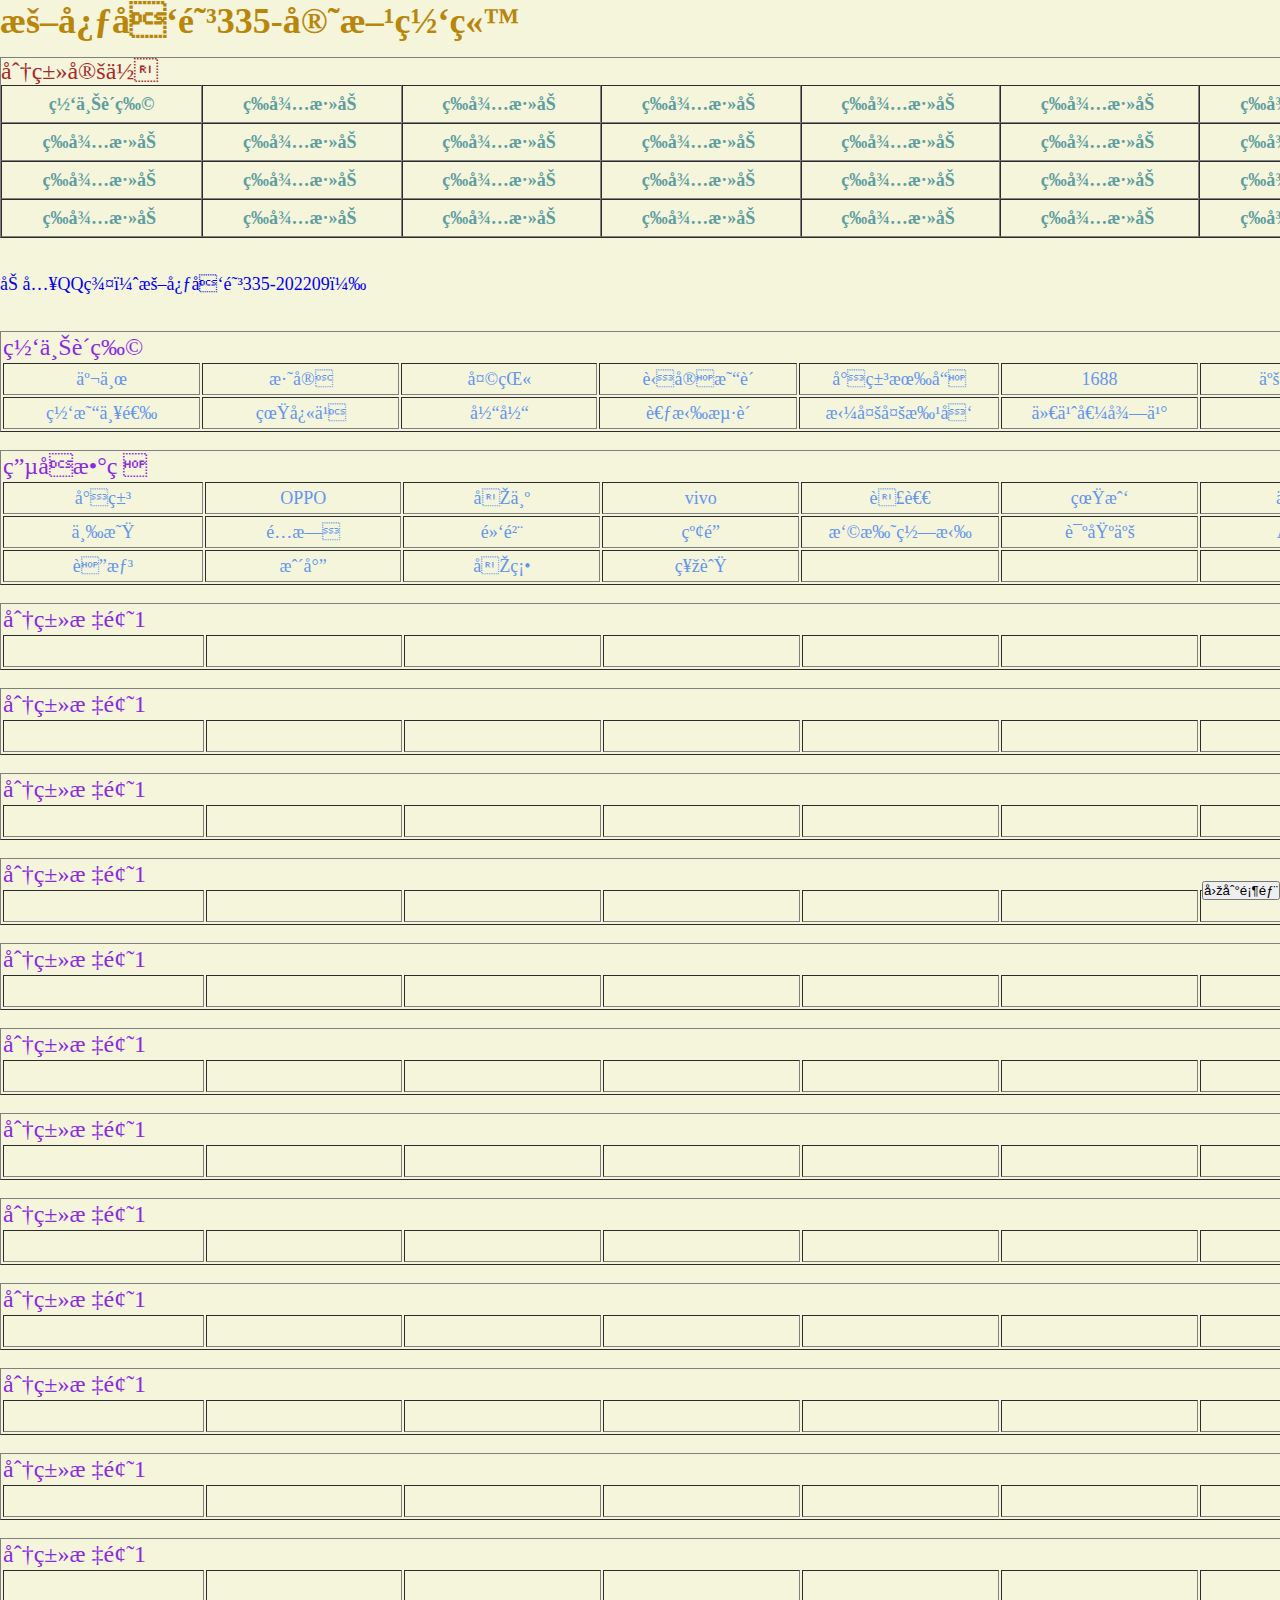
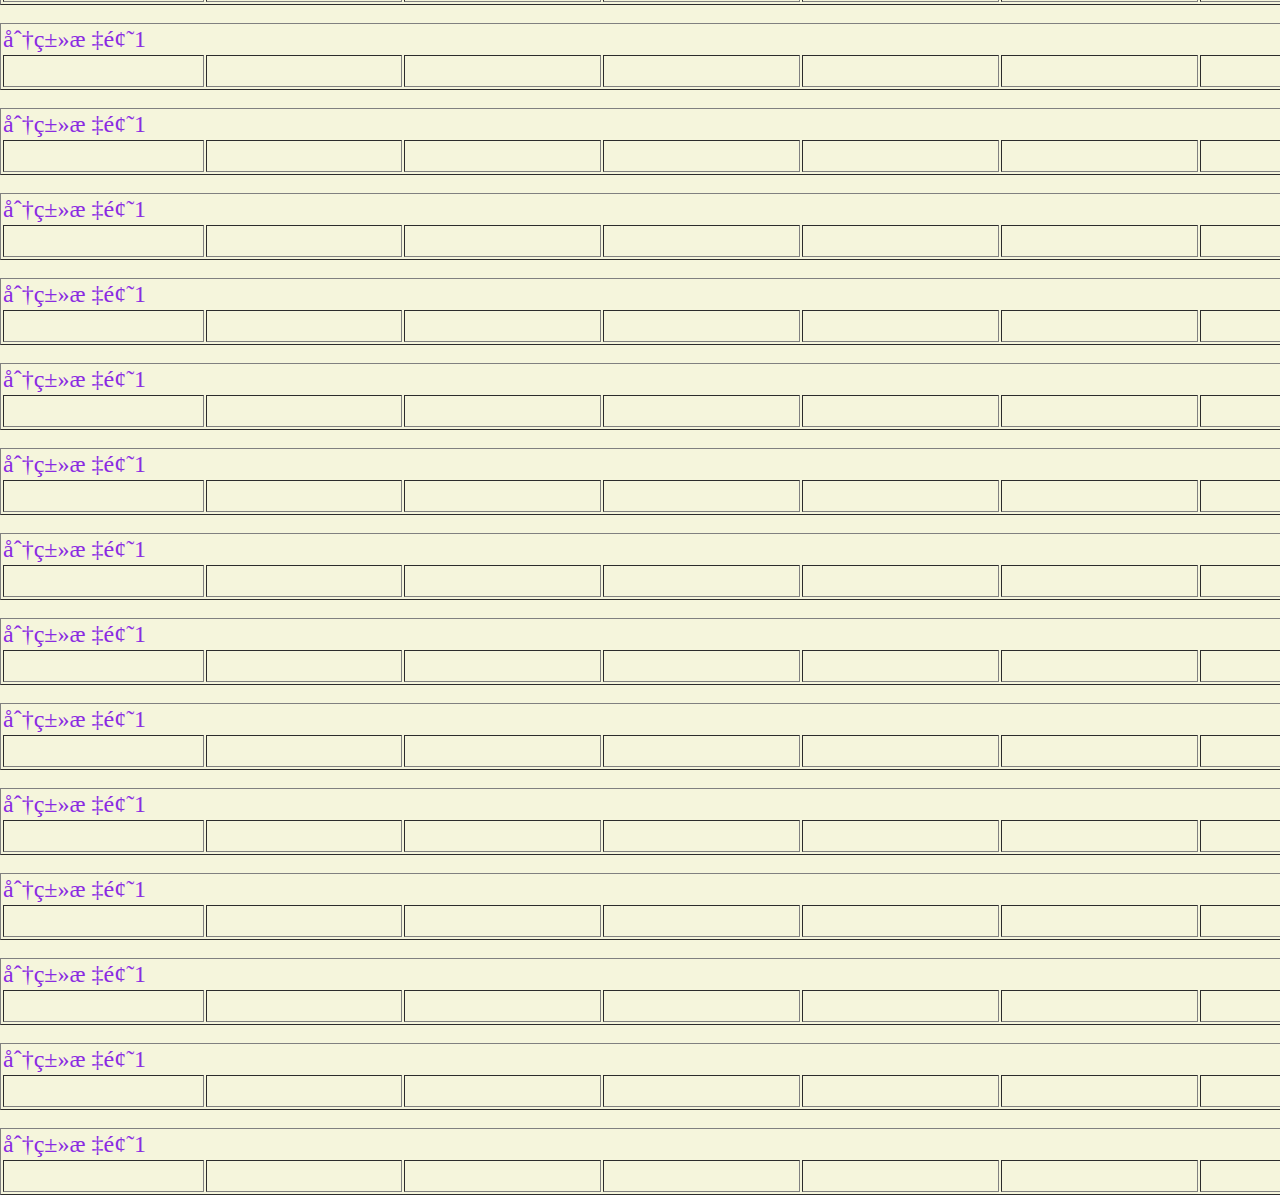
<file: official_website.html>
<!DOCTYPE html>
<html lang="zh>
	<head>
		<meta charset="utf-8" />
		<title>暖心向阳335-官网</title>
		<link rel="stylesheet" href="./css/all.css">
		<link rel="shortcut icon" href="./img/favicon.ico">
	</head>
	<body "return false;" onselectstart="return false">
		<div>
			<a href="home.html"><h1 style="float: left;color: darkgoldenrod">暖心向阳335-官方网站</h1></a>
			<br><br><br>
		</div>
		<div id="navigation">
			<table border="1" cellpadding="0" cellspacing="0">
				<caption id="positioning">分类定位</caption>
				<tr>
					<th><a href="#Shop_online">网上购物</a></th>
					<th><a href="">等待添加</a></th>
					<th><a href="">等待添加</a></th>
					<th><a href="">等待添加</a></th>
					<th><a href="">等待添加</a></th>
					<th><a href="">等待添加</a></th>
					<th><a href="">等待添加</a></th>
				</tr>
				<!--g_one-->
				<tr>
					<th><a href="">等待添加</a></th>
					<th><a href="">等待添加</a></th>
					<th><a href="">等待添加</a></th>
					<th><a href="">等待添加</a></th>
					<th><a href="">等待添加</a></th>
					<th><a href="">等待添加</a></th>
					<th><a href="">等待添加</a></th>
				</tr>
				<!--g_two-->
				<tr>
					<th><a href="">等待添加</a></th>
					<th><a href="">等待添加</a></th>
					<th><a href="">等待添加</a></th>
					<th><a href="">等待添加</a></th>
					<th><a href="">等待添加</a></th>
					<th><a href="">等待添加</a></th>
					<th><a href="">等待添加</a></th>
				</tr>
				<!--g_three-->
				<tr>
					<th><a href="">等待添加</a></th>
					<th><a href="">等待添加</a></th>
					<th><a href="">等待添加</a></th>
					<th><a href="">等待添加</a></th>
					<th><a href="">等待添加</a></th>
					<th><a href="">等待添加</a></th>
					<th><a href="">等待添加</a></th>
				</tr>
				<!--g_four-->
			</table>
		</div>
		<div id="Information">
			<br><br>
			<a target="_blank" href="https://qm.qq.com/cgi-bin/qm/qr?k=Ejp8zn5P-Dmb-YWEwT-4PyXC1ASPKlaC&jump_from=webapi">加入QQ群（暖心向阳335-202209）</a>
			<br><br><br>
		</div>
		<div id="content">
			<div id="g_one">
				<div id="Shop_online">
					<table border="1">
						<caption>网上购物</caption>
						<tr>
							<td><a href="https://www.jd.com/" target="_blank">京东</a></td>
							<td><a href="https://www.taobao.com/" target="_blank">淘宝</a></td>
							<td><a href="https://www.tmall.com/" target="_blank">天猫</a></td>
							<td><a href="https://www.suning.com/" target="_blank">苏宁易购</a></td>
							<td><a href="https://www.xiaomiyoupin.com/" target="_blank">小米有品</a></td>
							<td><a href="https://www.1688.com/?spm=a312h.2018_new_sem.dh_004.1.7df675b8h46qbz" target="_blank">1688</a></td>
							<td><a href="https://www.amazon.cn/" target="_blank">亚马逊</a></td>
						</tr>
						<tr>
							<td><a href="https://you.163.com/" target="_blank">网易严选</a></td>
							<td><a href="https://www.gome.com.cn/" target="_blank">真快乐</a></td>
							<td><a href="http://www.dangdang.com/" target="_blank">当当</a></td>
							<td><a href="https://www.kaola.com/" target="_blank">考拉海购</a></td>
							<td><a href="https://pifa.pinduoduo.com/" target="_blank">拼多多批发</a></td>
							<td><a href="https://www.smzdm.com/" target="_blank">什么值得买</a></td>
							<td><a href="" target="_blank"></a></td>
						</tr>
					</table>
				</div>
				<br>
				<div id="">
					<table border="1">
						<caption>电子数码</caption>
						<tr>
							<td><a href="https://www.mi.com/index.html" target="_blank">小米</a></td>
							<td><a href="https://www.oppo.com/cn/" target="_blank">OPPO</a></td>
							<td><a href="https://www.huawei.com/cn/" target="_blank">华为</a></td>
							<td><a href="https://www.vivo.com/" target="_blank">vivo</a></td>
							<td><a href="https://www.hihonor.com/cn/" target="_blank">荣耀</a></td>
							<td><a href="https://www.realme.com/cn/" target="_blank">真我</a></td>
							<td><a href="https://www.oneplus.com/cn" target="_blank">一加</a></td>
						</tr>
						<tr>
							<td><a href="https://www.samsung.com/cn/smartphones/galaxy-z-flip4/?page=home" target="_blank">三星</a></td>
							<td><a href="https://www.meizu.com/" target="_blank">魅族</a></td>
							<td><a href="http://www.blackshark.com/cn/" target="_blank">黑鲨</a></td>
							<td><a href="https://www.nubia.com/index" target="_blank">红魔</a></td>
							<td><a href="https://shop.lenovo.com.cn/mobile/motorola.html" target="_blank">摩托罗拉</a></td>
							<td><a href="https://www.nokia.com/phones/zh_int" target="_blank">诺基亚</a></td>
							<td><a href="https://www.apple.com.cn/" target="_blank">Apple</a></td>
						</tr>
						<tr>
							<td><a href="https://www.lenovo.com.cn/" target="_blank">联想</a></td>
							<td><a href="https://www.dell.com/zh-cn" target="_blank">戴尔</a></td>
							<td><a href="https://www.asus.com.cn/" target="_blank">华硕</a></td>
							<td><a href="http://www.hasee.com/" target="_blank">神舟</a></td>
							<td><a href="" target="_blank"></a></td>
							<td><a href="" target="_blank"></a></td>
							<td><a href="" target="_blank"></a></td>
						</tr>
					</table>
				</div>
				<br>
				<div id="">
					<table border="1">
						<caption>分类标题1</caption>
						<tr>
							<td><a href="" target="_blank"></a></td>
							<td><a href="" target="_blank"></a></td>
							<td><a href="" target="_blank"></a></td>
							<td><a href="" target="_blank"></a></td>
							<td><a href="" target="_blank"></a></td>
							<td><a href="" target="_blank"></a></td>
							<td><a href="" target="_blank"></a></td>
						</tr>
					</table>
				</div>
				<br>
				<div id="">
					<table border="1">
						<caption>分类标题1</caption>
						<tr>
							<td><a href="" target="_blank"></a></td>
							<td><a href="" target="_blank"></a></td>
							<td><a href="" target="_blank"></a></td>
							<td><a href="" target="_blank"></a></td>
							<td><a href="" target="_blank"></a></td>
							<td><a href="" target="_blank"></a></td>
							<td><a href="" target="_blank"></a></td>
						</tr>
					</table>
				</div>
				<br>
				<div id="">
					<table border="1">
						<caption>分类标题1</caption>
						<tr>
							<td><a href="" target="_blank"></a></td>
							<td><a href="" target="_blank"></a></td>
							<td><a href="" target="_blank"></a></td>
							<td><a href="" target="_blank"></a></td>
							<td><a href="" target="_blank"></a></td>
							<td><a href="" target="_blank"></a></td>
							<td><a href="" target="_blank"></a></td>
						</tr>
					</table>
				</div>
				<br>
				<div id="">
					<table border="1">
						<caption>分类标题1</caption>
						<tr>
							<td><a href="" target="_blank"></a></td>
							<td><a href="" target="_blank"></a></td>
							<td><a href="" target="_blank"></a></td>
							<td><a href="" target="_blank"></a></td>
							<td><a href="" target="_blank"></a></td>
							<td><a href="" target="_blank"></a></td>
							<td><a href="" target="_blank"></a></td>
						</tr>
					</table>
				</div>
				<br>
				<div id="">
					<table border="1">
						<caption>分类标题1</caption>
						<tr>
							<td><a href="" target="_blank"></a></td>
							<td><a href="" target="_blank"></a></td>
							<td><a href="" target="_blank"></a></td>
							<td><a href="" target="_blank"></a></td>
							<td><a href="" target="_blank"></a></td>
							<td><a href="" target="_blank"></a></td>
							<td><a href="" target="_blank"></a></td>
						</tr>
					</table>
				</div>
				<br>
			</div>
			<div id="g_two">
				<div id="">
					<table border="1">
						<caption>分类标题1</caption>
						<tr>
							<td><a href="" target="_blank"></a></td>
							<td><a href="" target="_blank"></a></td>
							<td><a href="" target="_blank"></a></td>
							<td><a href="" target="_blank"></a></td>
							<td><a href="" target="_blank"></a></td>
							<td><a href="" target="_blank"></a></td>
							<td><a href="" target="_blank"></a></td>
						</tr>
					</table>
				</div>
				<br>
				<div id="">
					<table border="1">
						<caption>分类标题1</caption>
						<tr>
							<td><a href="" target="_blank"></a></td>
							<td><a href="" target="_blank"></a></td>
							<td><a href="" target="_blank"></a></td>
							<td><a href="" target="_blank"></a></td>
							<td><a href="" target="_blank"></a></td>
							<td><a href="" target="_blank"></a></td>
							<td><a href="" target="_blank"></a></td>
						</tr>
					</table>
				</div>
				<br>
				<div id="">
					<table border="1">
						<caption>分类标题1</caption>
						<tr>
							<td><a href="" target="_blank"></a></td>
							<td><a href="" target="_blank"></a></td>
							<td><a href="" target="_blank"></a></td>
							<td><a href="" target="_blank"></a></td>
							<td><a href="" target="_blank"></a></td>
							<td><a href="" target="_blank"></a></td>
							<td><a href="" target="_blank"></a></td>
						</tr>
					</table>
				</div>
				<br>
				<div id="">
					<table border="1">
						<caption>分类标题1</caption>
						<tr>
							<td><a href="" target="_blank"></a></td>
							<td><a href="" target="_blank"></a></td>
							<td><a href="" target="_blank"></a></td>
							<td><a href="" target="_blank"></a></td>
							<td><a href="" target="_blank"></a></td>
							<td><a href="" target="_blank"></a></td>
							<td><a href="" target="_blank"></a></td>
						</tr>
					</table>
				</div>
				<br>
				<div id="">
					<table border="1">
						<caption>分类标题1</caption>
						<tr>
							<td><a href="" target="_blank"></a></td>
							<td><a href="" target="_blank"></a></td>
							<td><a href="" target="_blank"></a></td>
							<td><a href="" target="_blank"></a></td>
							<td><a href="" target="_blank"></a></td>
							<td><a href="" target="_blank"></a></td>
							<td><a href="" target="_blank"></a></td>
						</tr>
					</table>
				</div>
				<br>
				<div id="">
					<table border="1">
						<caption>分类标题1</caption>
						<tr>
							<td><a href="" target="_blank"></a></td>
							<td><a href="" target="_blank"></a></td>
							<td><a href="" target="_blank"></a></td>
							<td><a href="" target="_blank"></a></td>
							<td><a href="" target="_blank"></a></td>
							<td><a href="" target="_blank"></a></td>
							<td><a href="" target="_blank"></a></td>
						</tr>
					</table>
				</div>
				<br>
				<div id="">
					<table border="1">
						<caption>分类标题1</caption>
						<tr>
							<td><a href="" target="_blank"></a></td>
							<td><a href="" target="_blank"></a></td>
							<td><a href="" target="_blank"></a></td>
							<td><a href="" target="_blank"></a></td>
							<td><a href="" target="_blank"></a></td>
							<td><a href="" target="_blank"></a></td>
							<td><a href="" target="_blank"></a></td>
						</tr>
					</table>
				</div>
				<br>
			</div>
			<div id="g_three">
				<div id="">
					<table border="1">
						<caption>分类标题1</caption>
						<tr>
							<td><a href="" target="_blank"></a></td>
							<td><a href="" target="_blank"></a></td>
							<td><a href="" target="_blank"></a></td>
							<td><a href="" target="_blank"></a></td>
							<td><a href="" target="_blank"></a></td>
							<td><a href="" target="_blank"></a></td>
							<td><a href="" target="_blank"></a></td>
						</tr>
					</table>
				</div>
				<br>
				<div id="">
					<table border="1">
						<caption>分类标题1</caption>
						<tr>
							<td><a href="" target="_blank"></a></td>
							<td><a href="" target="_blank"></a></td>
							<td><a href="" target="_blank"></a></td>
							<td><a href="" target="_blank"></a></td>
							<td><a href="" target="_blank"></a></td>
							<td><a href="" target="_blank"></a></td>
							<td><a href="" target="_blank"></a></td>
						</tr>
					</table>
				</div>
				<br>
				<div id="">
					<table border="1">
						<caption>分类标题1</caption>
						<tr>
							<td><a href="" target="_blank"></a></td>
							<td><a href="" target="_blank"></a></td>
							<td><a href="" target="_blank"></a></td>
							<td><a href="" target="_blank"></a></td>
							<td><a href="" target="_blank"></a></td>
							<td><a href="" target="_blank"></a></td>
							<td><a href="" target="_blank"></a></td>
						</tr>
					</table>
				</div>
				<br>
				<div id="">
					<table border="1">
						<caption>分类标题1</caption>
						<tr>
							<td><a href="" target="_blank"></a></td>
							<td><a href="" target="_blank"></a></td>
							<td><a href="" target="_blank"></a></td>
							<td><a href="" target="_blank"></a></td>
							<td><a href="" target="_blank"></a></td>
							<td><a href="" target="_blank"></a></td>
							<td><a href="" target="_blank"></a></td>
						</tr>
					</table>
				</div>
				<br>
				<div id="">
					<table border="1">
						<caption>分类标题1</caption>
						<tr>
							<td><a href="" target="_blank"></a></td>
							<td><a href="" target="_blank"></a></td>
							<td><a href="" target="_blank"></a></td>
							<td><a href="" target="_blank"></a></td>
							<td><a href="" target="_blank"></a></td>
							<td><a href="" target="_blank"></a></td>
							<td><a href="" target="_blank"></a></td>
						</tr>
					</table>
				</div>
				<br>
				<div id="">
					<table border="1">
						<caption>分类标题1</caption>
						<tr>
							<td><a href="" target="_blank"></a></td>
							<td><a href="" target="_blank"></a></td>
							<td><a href="" target="_blank"></a></td>
							<td><a href="" target="_blank"></a></td>
							<td><a href="" target="_blank"></a></td>
							<td><a href="" target="_blank"></a></td>
							<td><a href="" target="_blank"></a></td>
						</tr>
					</table>
				</div>
				<br>
				<div id="">
					<table border="1">
						<caption>分类标题1</caption>
						<tr>
							<td><a href="" target="_blank"></a></td>
							<td><a href="" target="_blank"></a></td>
							<td><a href="" target="_blank"></a></td>
							<td><a href="" target="_blank"></a></td>
							<td><a href="" target="_blank"></a></td>
							<td><a href="" target="_blank"></a></td>
							<td><a href="" target="_blank"></a></td>
						</tr>
					</table>
				</div>
				<br>
			</div>
			<div id="g_four">
				<div id="">
					<table border="1">
						<caption>分类标题1</caption>
						<tr>
							<td><a href="" target="_blank"></a></td>
							<td><a href="" target="_blank"></a></td>
							<td><a href="" target="_blank"></a></td>
							<td><a href="" target="_blank"></a></td>
							<td><a href="" target="_blank"></a></td>
							<td><a href="" target="_blank"></a></td>
							<td><a href="" target="_blank"></a></td>
						</tr>
					</table>
				</div>
				<br>
				<div id="">
					<table border="1">
						<caption>分类标题1</caption>
						<tr>
							<td><a href="" target="_blank"></a></td>
							<td><a href="" target="_blank"></a></td>
							<td><a href="" target="_blank"></a></td>
							<td><a href="" target="_blank"></a></td>
							<td><a href="" target="_blank"></a></td>
							<td><a href="" target="_blank"></a></td>
							<td><a href="" target="_blank"></a></td>
						</tr>
					</table>
				</div>
				<br>
				<div id="">
					<table border="1">
						<caption>分类标题1</caption>
						<tr>
							<td><a href="" target="_blank"></a></td>
							<td><a href="" target="_blank"></a></td>
							<td><a href="" target="_blank"></a></td>
							<td><a href="" target="_blank"></a></td>
							<td><a href="" target="_blank"></a></td>
							<td><a href="" target="_blank"></a></td>
							<td><a href="" target="_blank"></a></td>
						</tr>
					</table>
				</div>
				<br>
				<div id="">
					<table border="1">
						<caption>分类标题1</caption>
						<tr>
							<td><a href="" target="_blank"></a></td>
							<td><a href="" target="_blank"></a></td>
							<td><a href="" target="_blank"></a></td>
							<td><a href="" target="_blank"></a></td>
							<td><a href="" target="_blank"></a></td>
							<td><a href="" target="_blank"></a></td>
							<td><a href="" target="_blank"></a></td>
						</tr>
					</table>
				</div>
				<br>
				<div id="">
					<table border="1">
						<caption>分类标题1</caption>
						<tr>
							<td><a href="" target="_blank"></a></td>
							<td><a href="" target="_blank"></a></td>
							<td><a href="" target="_blank"></a></td>
							<td><a href="" target="_blank"></a></td>
							<td><a href="" target="_blank"></a></td>
							<td><a href="" target="_blank"></a></td>
							<td><a href="" target="_blank"></a></td>
						</tr>
					</table>
				</div>
				<br>
				<div id="">
					<table border="1">
						<caption>分类标题1</caption>
						<tr>
							<td><a href="" target="_blank"></a></td>
							<td><a href="" target="_blank"></a></td>
							<td><a href="" target="_blank"></a></td>
							<td><a href="" target="_blank"></a></td>
							<td><a href="" target="_blank"></a></td>
							<td><a href="" target="_blank"></a></td>
							<td><a href="" target="_blank"></a></td>
						</tr>
					</table>
				</div>
				<br>
				<div id="">
					<table border="1">
						<caption>分类标题1</caption>
						<tr>
							<td><a href="" target="_blank"></a></td>
							<td><a href="" target="_blank"></a></td>
							<td><a href="" target="_blank"></a></td>
							<td><a href="" target="_blank"></a></td>
							<td><a href="" target="_blank"></a></td>
							<td><a href="" target="_blank"></a></td>
							<td><a href="" target="_blank"></a></td>
						</tr>
					</table>
				</div>
			</div>
			<div id="Back_to_the_top">
				<button id="test" style="position:fixed;right:0;bottom:0">回到顶部</button>
				<script>
				test.onclick = function(){
				document.body.scrollTop = document.documentElement.scrollTop = 0;
				}
				</script>
			</div>
		</div>
	</body>
</html>
</file>
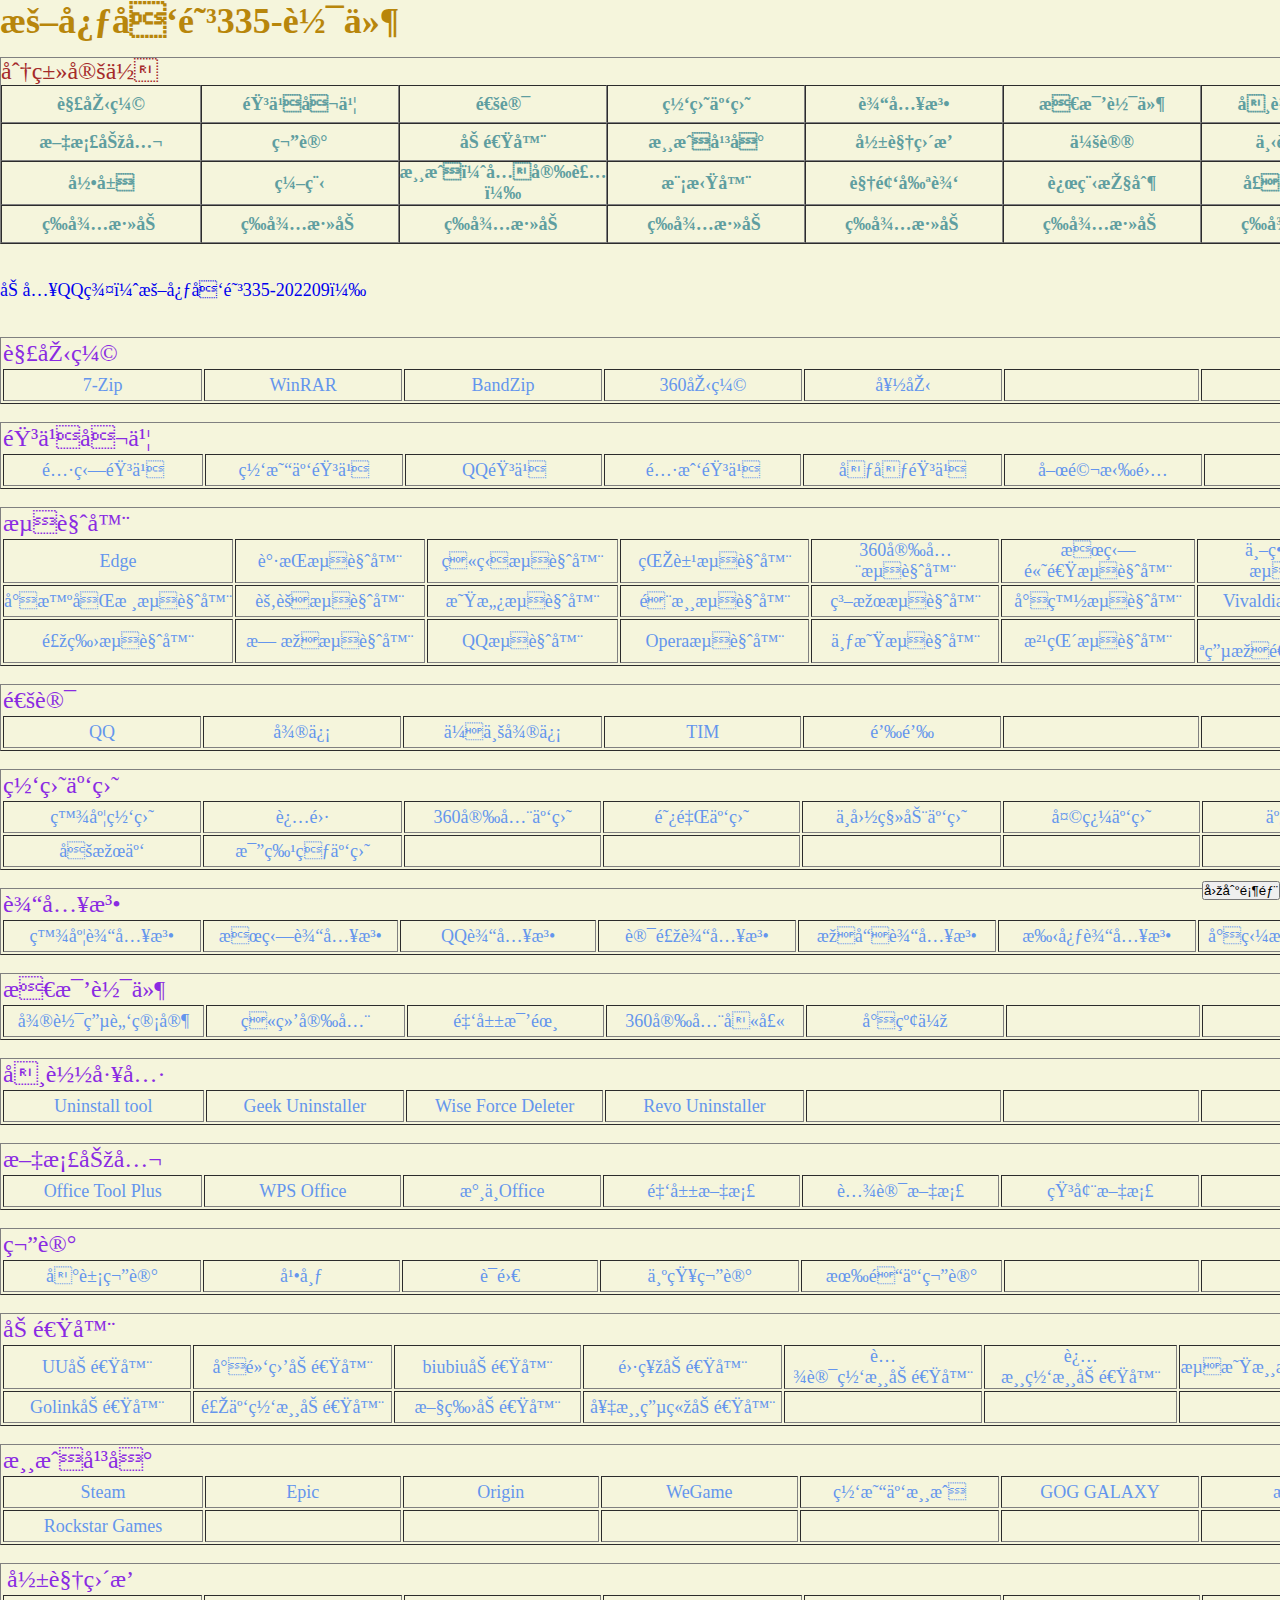
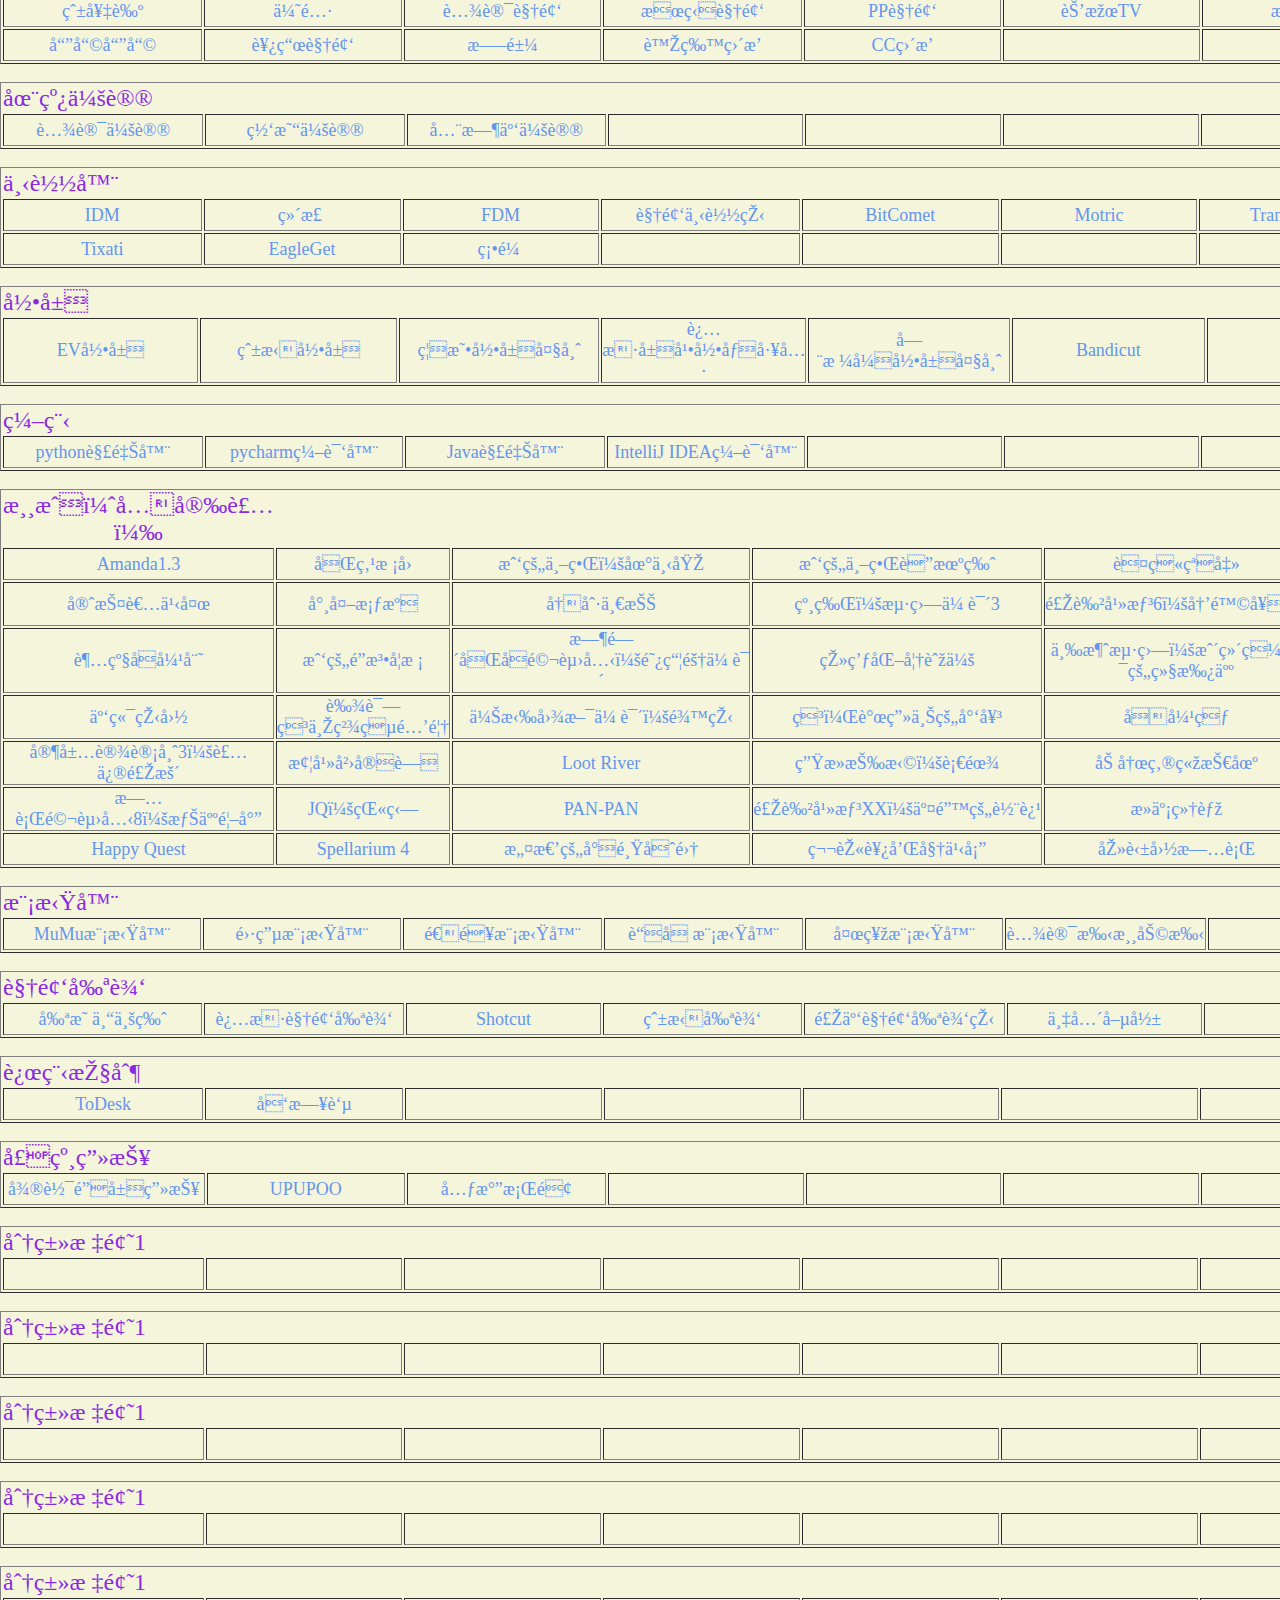
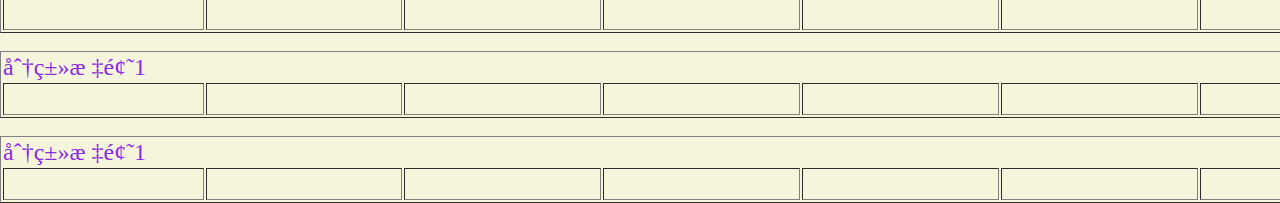
<file: software.html>
<!DOCTYPE html>
<html lang="zh>
	<head>
		<meta charset="utf-8" />
		<title>暖心向阳335-软件</title>
		<link rel="stylesheet" href="./css/all.css">
		<link rel="shortcut icon" href="./img/favicon.ico">
	</head>
	<body "return false;" onselectstart="return false">
		<div>
			<a href="index.html"><h1 style="float: left;color: darkgoldenrod">暖心向阳335-软件</h1></a>
			<br><br><br>
		</div>
		<div id="navigation">
			<table border="1" cellpadding="0" cellspacing="0">
				<caption id="positioning">分类定位</caption>
				<tr>
					<th><a href="#unpack">解压缩</a></th>
					<th><a href="#music">音乐听书</a></th>
					<th><a href="#communication">通讯</a></th>
					<th><a href="#Network_disk">网盘云盘</a></th>
					<th><a href="#Input">输入法</a></th>
					<th><a href="#Antivirus">杀毒软件</a></th>
					<th><a href="#uninstall">卸载工具</a></th>
				</tr>
				<!--d_one-->
				<tr>
					<th><a href="#documentation">文档办公</a></th>
					<th><a href="#note">笔记</a></th>
					<th><a href="#accelerator">加速器</a></th>
					<th><a href="#Gaming_platform">游戏平台</a></th>
					<th><a href="#television">影视直播</a></th>
					<th><a href="#meeting">会议</a></th>
					<th><a href="#Downloader">下载器</a></th>
				</tr>
				<!--d_two-->
				<tr>
					<th><a href="#Record_screens">录屏</a></th>
					<th><a href="#programming">编程</a></th>
					<th><a href="#games-f">游戏（免安装）</a></th>
					<th><a href="#simulator">模拟器</a></th>
					<th><a href="#Video_clips">视频剪辑</a></th>
					<th><a href="#Remote_control">远程控制</a></th>
					<th><a href="#wallpaper">壁纸画报</a></th>
				</tr>
				<!--d_three-->
				<tr>
					<th><a href="">等待添加</a></th>
					<th><a href="">等待添加</a></th>
					<th><a href="">等待添加</a></th>
					<th><a href="">等待添加</a></th>
					<th><a href="">等待添加</a></th>
					<th><a href="">等待添加</a></th>
					<th><a href="">等待添加</a></th>
				</tr>
				<!--d_four-->
			</table>
		</div>
		<div id="Information">
			<br><br>
			<a target="_blank" href="https://qm.qq.com/cgi-bin/qm/qr?k=Ejp8zn5P-Dmb-YWEwT-4PyXC1ASPKlaC&jump_from=webapi">加入QQ群（暖心向阳335-202209）</a>
			<br><br><br>
		</div>
		<div id="content">
			<div id="d_one">
				<div id="unpack">
					<table border="1">
						<caption>解压缩</caption>
						<tr>
							<td><a href="https://sparanoid.com/lab/7z/" target="_blank">7-Zip</a></td>
							<td><a href="https://www.winrar.com.cn/" target="_blank">WinRAR</a></td>
							<td><a href="https://www.bandisoft.com/bandizip/" target="_blank">BandZip</a></td>
							<td><a href="https://yasuo.360.cn/" target="_blank">360压缩</a></td>
							<td><a href="https://haozip.2345.cc/" target="_blank">好压</a></td>
							<td><a href="" target="_blank"></a></td>
							<td><a href="" target="_blank"></a></td>
						</tr>
					</table>
				</div>
				<br>
				<div id="music">
					<table border="1">
						<caption>音乐听书</caption>
						<tr>
							<td><a href="https://download.kugou.com/" target="_blank">酷狗音乐</a></td>
							<td><a href="https://music.163.com/#/download" target="_blank">网易云音乐</a></td>
							<td><a href="https://y.qq.com/" target="_blank">QQ音乐</a></td>
							<td><a href="https://www.kuwo.cn/" target="_blank">酷我音乐</a></td>
							<td><a href="https://music.91q.com/" target="_blank">千千音乐</a></td>
							<td><a href="https://www.ximalaya.com/growth?ch=17&utm_source=360ss&keyword=48829167238&qhclickid=f2859bc39751ffb8" target="_blank">喜马拉雅</a></td>
							<td><a href="" target="_blank"></a></td>
						</tr>
					</table>
				</div>
				<br>
				<div id="browser">
					<table border="1">
						<caption>浏览器</caption>
						<tr>
							<td><a href="https://www.microsoft.com/zh-cn/edge" target="_blank">Edge</a></td>
							<td><a href="https://www.google.cn/intl/en_uk/chrome/" target="_blank">谷歌浏览器</a></td>
							<td><a href="https://www.firefox.com.cn/" target="_blank">火狐浏览器</a></td>
							<td><a href="https://www.liebao.cn/" target="_blank">猎豹浏览器</a></td>
							<td><a href="https://browser.360.cn/se/" target="_blank">360安全浏览器</a></td>
							<td><a href="http://ie.sogou.com/index.html" target="_blank">搜狗高速浏览器</a></td>
							<td><a href="http://www.theworld.cn/v6/" target="_blank">世界之窗浏览器</a></td>
						</tr>
						<tr>
							<td><a href="http://dcbrowser.cqttech.com/home/" target="_blank">小智双核浏览器</a></td>
							<td><a href="https://www.myie9.com/" target="_blank">蚂蚁浏览器</a></td>
							<td><a href="https://www.twinkstar.com/" target="_blank">星愿浏览器</a></td>
							<td><a href="https://www.maxthon.cn/mx6/download/" target="_blank">遨游浏览器</a></td>
							<td><a href="http://www.tangobrowser.net/index.html" target="_blank">糖果浏览器</a></td>
							<td><a href="https://www.minibai.com/" target="_blank">小白浏览器</a></td>
							<td><a href="https://vivaldi.com/zh-hans/" target="_blank">Vivaldi浏览器</a></td>
						</tr>
						<tr>
							<td><a href="https://feiniu8.com/" target="_blank">飞牛浏览器</a></td>
							<td><a href="https://browser.xx.cn/" target="_blank">无极浏览器</a></td>
							<td><a href="https://browser.qq.com/" target="_blank">QQ浏览器</a></td>
							<td><a href="https://www.opera.com/zh-cn" target="_blank">Opera浏览器</a></td>
							<td><a href="https://www.qixing123.com/" target="_blank">七星浏览器</a></td>
							<td><a href="http://www.youhouzi.cn/" target="_blank">油猴浏览器</a></td>
							<td><a href="http://www.sd520.cn/" target="_blank">闪电极速浏览器</a></td>
						</tr>
					</table>
				</div>
				<br>
				<div id="communication">
					<table border="1">
						<caption>通讯</caption>
						<tr>
							<td><a href="https://im.qq.com/pcqq" target="_blank">QQ</a></td>
							<td><a href="https://weixin.qq.com/" target="_blank">微信</a></td>
							<td><a href="https://work.weixin.qq.com/#indexDownload" target="_blank">企业微信</a></td>
							<td><a href="https://tim.qq.com/download.html" target="_blank">TIM</a></td>
							<td><a href="https://page.dingtalk.com/wow/z/dingtalk/default/dddownload-index?from=zebra:offline" target="_blank">钉钉</a></td>
							<td><a href="" target="_blank"></a></td>
							<td><a href="" target="_blank"></a></td>
						</tr>
					</table>
				</div>
				<br>
				<div id="Network_disk">
					<table border="1">
						<caption>网盘云盘</caption>
						<tr>
							<td><a href="https://pan.baidu.com/download#win" target="_blank">百度网盘</a></td>
							<td><a href="https://dl.xunlei.com/" target="_blank">迅雷</a></td>
							<td><a href="https://yunpan.360.cn/index/download" target="_blank">360安全云盘</a></td>
							<td><a href="https://www.aliyundrive.com/" target="_blank">阿里云盘</a></td>
							<td><a href="https://yun.139.com/w/#/client" target="_blank">中国移动云盘</a></td>
							<td><a href="https://cloud.189.cn/web/static/download-client/index.html" target="_blank">天翼云盘</a></td>
							<td><a href="https://www.fangcloud.com/home/download" target="_blank">亿方云</a></td>
						</tr>
						<tr>
							<td><a href="https://www.jianguoyun.com/s/downloads" target="_blank">坚果云</a></td>
							<td><a href="https://pan.bitqiu.com/download#/" target="_blank">比特球云盘</a></td>
							<td><a href="" target="_blank"></a></td>
							<td><a href="" target="_blank"></a></td>
							<td><a href="" target="_blank"></a></td>
							<td><a href="" target="_blank"></a></td>
							<td><a href="" target="_blank"></a></td>
						</tr>
					</table>
				</div>
				<br>
				<div id="Input">
					<table border="1">
						<caption>输入法</caption>
						<tr>
							<td><a href="https://shurufa.baidu.com/" target="_blank">百度输入法</a></td>
							<td><a href="https://pinyin.sogou.com/windows/?r=mac&t=pinyin" target="_blank">搜狗输入法</a></td>
							<td><a href="http://qq.pinyin.cn/" target="_blank">QQ输入法</a></td>
							<td><a href="https://srf.xunfei.cn/" target="_blank">讯飞输入法</a></td>
							<td><a href="http://www.jpwb.net/" target="_blank">极品输入法</a></td>
							<td><a href="http://xinshuru.com/index.html?p=win" target="_blank">手心输入法</a></td>
							<td><a href="https://rime.im/download/" target="_blank">小狼毫输入法</a></td>
						</tr>
					</table>
				</div>
				<br>
				<div id="Antivirus">
					<table border="1">
						<caption>杀毒软件</caption>
						<tr>
							<td><a href="https://pcmanager.microsoft.com/?channel=10000" target="_blank">微软电脑管家</a></td>
							<td><a href="https://www.huorong.cn/" target="_blank">火绒安全</a></td>
							<td><a href="https://www.ijinshan.com/" target="_blank">金山毒霸</a></td>
							<td><a href="https://weishi.360.cn/?source=homepage&r=bd" target="_blank">360安全卫士</a></td>
							<td><a href="https://www.iavira.com/free.html" target="_blank">小红伞</a></td>
							<td><a href="" target="_blank"></a></td>
							<td><a href="" target="_blank"></a></td>
						</tr>
					</table>
				</div>
				<br>
				<div id="uninstall">
					<table border="1">
						<caption>卸载工具</caption>
						<tr>
							<td><a href="https://uninstall-tools.com/" target="_blank">Uninstall tool</a></td>
							<td><a href="https://geekuninstaller.com/download" target="_blank">Geek Uninstaller</a></td>
							<td><a href="https://www.wisecleaner.com.cn/wise-force-deleter.html" target="_blank">Wise Force Deleter</a></td>
							<td><a href="https://www.revouninstaller.com/" target="_blank">Revo Uninstaller</a></td>
							<td><a href="" target="_blank"></a></td>
							<td><a href="" target="_blank"></a></td>
							<td><a href="" target="_blank"></a></td>
						</tr>
					</table>
				</div>
				<br>
			</div>
			<div id="d_two">
				<div id="documentation">
					<table border="1">
						<caption>文档办公</caption>
						<tr>
							<td><a href="https://otp.landian.vip/zh-cn/download.html" target="_blank">Office Tool Plus</a></td>
							<td><a href="https://platform.wps.cn/" target="_blank">WPS Office</a></td>
							<td><a href="http://www.yozosoft.com/product-officeforpersonal.html" target="_blank">永中Office</a></td>
							<td><a href="https://www.kdocs.cn/newDownload?channel=1005" target="_blank">金山文档</a></td>
							<td><a href="https://docs.qq.com/home/download" target="_blank">腾讯文档</a></td>
							<td><a href="https://shimo.im/download" target="_blank">石墨文档</a></td>
							<td><a href="" target="_blank"></a></td>
						</tr>
					</table>
				</div>
				<br>
				<div id="note">
					<table border="1">
						<caption>笔记</caption>
						<tr>
							<td><a href="https://www.yinxiang.com/pc360/?utm_source=360_sem&utm_term=22481&qhclickid=7e6cb1f8d575bc90" target="_blank">印象笔记</a></td>
							<td><a href="https://mubu.com/apps" target="_blank">幕布</a></td>
							<td><a href="https://www.yuque.com/download" target="_blank">语雀</a></td>
							<td><a href="https://www.wiz.cn/zh-cn/wiznew.html" target="_blank">为知笔记</a></td>
							<td><a href="https://note.youdao.com/download.html" target="_blank">有道云笔记</a></td>
							<td><a href="" target="_blank"></a></td>
							<td><a href="" target="_blank"></a></td>
						</tr>
					</table>
				</div>
				<br>
				<div id="accelerator">
					<table border="1">
						<caption>加速器</caption>
						<tr>
							<td><a href="https://uu.163.com/" target="_blank">UU加速器</a></td>
							<td><a href="https://acc.xiaoheihe.cn/pc" target="_blank">小黑盒加速器</a></td>
							<td><a href="https://www.biubiu001.com/windowsDownload/" target="_blank">biubiu加速器</a></td>
							<td><a href="http://www.leigod.cn/" target="_blank">雷神加速器</a></td>
							<td><a href="https://jiasu.qq.com/" target="_blank">腾讯网游加速器</a></td>
							<td><a href="https://www.xunyou.com/" target="_blank">迅游网游加速器</a></td>
							<td><a href="https://www.liuxing.com/index.html" target="_blank">流星游戏加速器</a></td>
						</tr>
						<tr>
							<td><a href="http://www.golink.com/" target="_blank">Golink加速器</a></td>
							<td><a href="https://www.ifengyun.com/" target="_blank">风云网游加速器</a></td>
							<td><a href="https://bar2.waigamer.com/qh-new360s-14.html" target="_blank">斧牛加速器</a></td>
							<td><a href="https://www.qiyou.cn/" target="_blank">奇游电竞加速器</a></td>
							<td><a href="" target="_blank"></a></td>
							<td><a href="" target="_blank"></a></td>
							<td><a href="" target="_blank"></a></td>
						</tr>
					</table>
				</div>
				<br>
				<div id="Gaming_platform">
					<table border="1">
						<caption>游戏平台</caption>
						<tr>
							<td><a href="https://store.steampowered.com/about/" target="_blank">Steam</a></td>
							<td><a href="https://store.epicgames.com/zh-CN/" target="_blank">Epic</a></td>
							<td><a href="https://www.origin.com/hkg/en-us/store/download" target="_blank">Origin</a></td>
							<td><a href="https://www.wegame.com.cn/client/" target="_blank">WeGame</a></td>
							<td><a href="https://cg.163.com/#/download" target="_blank">网易云游戏</a></td>
							<td><a href="https://www.gogalaxy.com/zh-cn/" target="_blank">GOG GALAXY</a></td>
							<td><a href="https://www.blizzardgames.cn/zh-cn/download" target="_blank">战网</a></td>
						</tr>
						<tr>
							<td><a href="https://socialclub.rockstargames.com/rockstar-games-launcher?_ga=2.192447210.1703547802.1568637144-350218922.1554468995&_gl=1%2A1yjujuz%2A_ga%2ANzM0NDYwODQ2LjE2NjA4NjY0NzQ.%2A_ga_PJQ2JYZDQC%2AMTY2MDg2NjQ3NC4xLjEuMTY2MDg2NjkxNi4wLjAuMA.." target="_blank">Rockstar Games</a></td>
							<td><a href="" target="_blank"></a></td>
							<td><a href="" target="_blank"></a></td>
							<td><a href="" target="_blank"></a></td>
							<td><a href="" target="_blank"></a></td>
							<td><a href="" target="_blank"></a></td>
							<td><a href="" target="_blank"></a></td>
						</tr>
					</table>
				</div>
				<br>
				<div id="television">
					<table border="1">
						<caption>影视直播</caption>
						<tr>
							<td><a href="https://www.iqiyi.com/appstore.html" target="_blank">爱奇艺</a></td>
							<td><a href="https://youku.com/product/index" target="_blank">优酷</a></td>
							<td><a href="https://v.qq.com/download.html" target="_blank">腾讯视频</a></td>
							<td><a href="https://tv.sohu.com/down/index.shtml?downLoad=windows" target="_blank">搜狐视频</a></td>
							<td><a href="https://app.pptv.com/pg_get_clt" target="_blank">PP视频</a></td>
							<td><a href="https://www.mgtv.com/app/?lastp=ch_home" target="_blank">芒果TV</a></td>
							<td><a href="https://www.douyin.com/downloadpage" target="_blank">抖音</a></td>
						</tr>
						<tr>
							<td><a href="https://app.bilibili.com/" target="_blank">哔哩哔哩</a></td>
							<td><a href="https://www.ixigua.com/app/" target="_blank">西瓜视频</a></td>
							<td><a href="https://www.douyu.com/client?tab=client#PC" target="_blank">斗鱼</a></td>
							<td><a href="https://www.huya.com/download/" target="_blank">虎牙直播</a></td>
							<td><a href="https://cc.easebar.com/download/pc/" target="_blank">CC直播</a></td>
							<td><a href="" target="_blank"></a></td>
							<td><a href="" target="_blank"></a></td>
						</tr>
					</table>
				</div>
				<br>
				<div id="meeting">
					<table border="1">
						<caption>在线会议</caption>
						<tr>
							<td><a href="https://meeting.tencent.com/download/" target="_blank">腾讯会议</a></td>
							<td><a href="https://meeting.163.com/" target="_blank">网易会议</a></td>
							<td><a href="https://meetnow.quanshi.com/onemeeting/" target="_blank">全时云会议</a></td>
							<td><a href="" target="_blank"></a></td>
							<td><a href="" target="_blank"></a></td>
							<td><a href="" target="_blank"></a></td>
							<td><a href="" target="_blank"></a></td>
						</tr>
					</table>
				</div>
				<br>
				<div id="Downloader">
					<table border="1">
						<caption>下载器</caption>
						<tr>
							<td><a href="https://www.internetdownloadmanager.com/download.html" target="_blank">IDM</a></td>
							<td><a href="http://www.vidown.cn/" target="_blank">维棠</a></td>
							<td><a href="https://www.freedownloadmanager.org/zh/download.htm" target="_blank">FDM</a></td>
							<td><a href="https://www.apowersoft.cn/video-download-capture" target="_blank">视频下载王</a></td>
							<td><a href="http://www.bitcomet.com/en/downloads" target="_blank">BitComet</a></td>
							<td><a href="https://motrix.app/" target="_blank">Motric</a></td>
							<td><a href="https://transmissionbt.com/download/" target="_blank">Transmission</a></td>
						</tr>
						<tr>
							<td><a href="https://www.tixati.com/download/" target="_blank">Tixati</a></td>
							<td><a href="https://eagleget.fileplanet.com/download" target="_blank">EagleGet</a></td>
							<td><a href="https://download.flvcd.com/" target="_blank">硕鼠</a></td>
							<td><a href="" target="_blank"></a></td>
							<td><a href="" target="_blank"></a></td>
							<td><a href="" target="_blank"></a></td>
							<td><a href="" target="_blank"></a></td>
						</tr>
					</table>
				</div>
				<br>
			</div>
			<div id="d_three">
				<div id="Record_screens">
					<table border="1">
						<caption>录屏</caption>
						<tr>
							<td><a href="https://www.ieway.cn/evcapture.html" target="_blank">EV录屏</a></td>
							<td><a href="http://www.aipai.com/XL/ap-c2/lpds.html?siteCode=293848&subSiteCode=2100294013&c=fluping2-360&user=3&qhclickid=ed8671ae530c3970" target="_blank">爱拍录屏</a></td>
							<td><a href="https://www.foxitsoftware.cn/REC/" target="_blank">福昕录屏大师</a></td>
							<td><a href="https://rj.bangongtuku.com/recordingscreen4/index.html?utm_source=360-jg1&utm_medium=cpc&utm_campaign=10-%e5%b1%8f%e5%b9%95%e5%bd%95%e5%83%8f&utm_term=%e5%bd%95%e5%b1%8f%e5%a4%a7%e5%b8%88&qhclickid=9bddb69758f9e0ee" target="_blank">迅捷屏幕录像工具</a></td>
							<td><a href="https://record.huifudashi.cn/lupingds-360?sm=SEM?utm_term=51396433297&utm_campaign=3368103985&utm_medium=cpc&utm_source=360&utm_content=3470888733&creative=5290667652&qhclickid=e9964201154ecc0d" target="_blank">嗨格式录屏大师</a></td>
							<td><a href="https://www.bandicam.cn/downloads/" target="_blank">Bandicut</a></td>
							<td><a href="" target="_blank"></a></td>
						</tr>
					</table>
				</div>
				<br>
				<div id="programming">
					<table border="1">
						<caption>编程</caption>
						<tr>
							<td><a href="https://www.python.org/downloads/" target="_blank">python解释器</a></td>
							<td><a href="https://www.jetbrains.com/pycharm/download/#section=windows" target="_blank">pycharm编译器</a></td>
							<td><a href="https://www.java.com/zh-CN/download/" target="_blank">Java解释器</a></td>
							<td><a href="https://www.jetbrains.com/idea/download/#section=windows" target="_blank">IntelliJ IDEA编译器</a></td>
							<td><a href="" target="_blank"></a></td>
							<td><a href="" target="_blank"></a></td>
							<td><a href="" target="_blank"></a></td>
						</tr>
					</table>
				</div>
				<br>
				<div id="games-f">
					<table border="1">
						<caption>游戏（免安装）</caption>
						<tr>
							<td><a href="https://pan.baidu.com/s/1E6m6D5qgHLzPdL9NrDcalA?pwd=orla" target="_blank">Amanda1.3</a></td>
							<td><a href="https://pan.baidu.com/s/11usbsrGRdN5apf_cf3MgSA?pwd=rlvu" target="_blank">双点校园</a></td>
							<td><a href="https://pan.baidu.com/s/124VIYpU7lCRlBUWP7qRzrA?pwd=zb2s" target="_blank">我的世界：地下城</a></td>
							<td><a href="https://pan.baidu.com/s/16tSFI8uk9TzmB8DjxjEoRQ?pwd=4c6g" target="_blank">我的世界联机版</a></td>
							<td><a href="https://pan.baidu.com/s/1PmStzb_59Goql5QWsmgNfQ?pwd=ueh5" target="_blank">萤火突击</a></td>
							<td><a href="https://pan.baidu.com/s/1a5TyQKIrN9h1_ERGQLxlaA?pwd=lss5" target="_blank">我的世界1.10.2</a></td>
							<td><a href="https://pan.baidu.com/s/1nrEHWMACsWQ_LqOR8aPeiQ?pwd=sxv8" target="_blank">多米诺</a></td>
						</tr>
						<tr>
							<td><a href="https://pan.baidu.com/s/1Q9ly4asFkyFY-j4EYGiYLw?pwd=gsfb" target="_blank">守护者之夜</a></td>
							<td><a href="https://pan.baidu.com/s/15I5epqiiznaSUNwGsA54gA?pwd=ejcg" target="_blank">尸外桃源</a></td>
							<td><a href="https://pan.baidu.com/s/17qKAF-Pq_5_tsXqWuEGolQ?pwd=dgnv" target="_blank">再刷一把</a></td>
							<td><a href="https://pan.baidu.com/s/1YUKPOD1xy8iBuQ2PFHDF1g?pwd=i2yk" target="_blank">纸牌：海盗传说3</a></td>
							<td><a href="https://pan.baidu.com/s/1jpHKnoQ1uJWUvBh7YogMiw?pwd=fnza" target="_blank">风色幻想6：冒险奏鸣</a></td>
							<td><a href="https://pan.baidu.com/s/1QK3opKnr0hNMpdwvpy8CsA?pwd=elvs" target="_blank">天空弹球</a></td>
							<td><a href="https://pan.baidu.com/s/13WGjyy79fFJeonI0L36BYw?pwd=k11b" target="_blank">不死者之王：逃离纳萨力克</a></td>
						</tr>
						<tr>
							<td><a href="https://pan.baidu.com/s/1KeyyjVrq1npLt_NRy9dX7A?pwd=bvey" target="_blank">超级子弹娘</a></td>
							<td><a href="https://pan.baidu.com/s/1qsohlmGxsXnKdIZhkc5bAA?pwd=kv4b" target="_blank">我的魔法学校</a></td>
							<td><a href="https://pan.baidu.com/s/12_50ArXsXvLWFFUKQTaqtA?pwd=5z3n" target="_blank">时间双子马赛克：阿瓦隆传说</a></td>
							<td><a href="https://pan.baidu.com/s/1JZi3zuLVXAzR72WsRulRHw?pwd=q35h" target="_blank">玻璃化妆舞会</a></td>
							<td><a href="https://pan.baidu.com/s/1tN4QFaDRDbicmpdAJgvKog?pwd=augc" target="_blank">三消海盗：戴维琼斯的继承人</a></td>
							<td><a href="https://pan.baidu.com/s/13d1pgaJ1bBbz0cE1lWaISQ?pwd=udlr" target="_blank">水晶危机</a></td>
							<td><a href="https://pan.baidu.com/s/1XLgFrKFQWmix6Na9CUpGcw?pwd=667r" target="_blank">咩咩启示录</a></td>
						</tr>
						<tr>
							<td><a href="https://pan.baidu.com/s/1FM1lQbmXFYtavCx4IrvCOA?pwd=t1qa" target="_blank">云端王国</a></td>
							<td><a href="https://pan.baidu.com/s/1w9TqecgqtkQNsJTXJzszhQ?pwd=70d7" target="_blank">艾诗琳与精灵酒馆</a></td>
							<td><a href="https://pan.baidu.com/s/1yP7o4wSrTrmYGbNru1R92Q?pwd=ef6z" target="_blank">伊拉图斯传说：龙王</a></td>
							<td><a href="https://pan.baidu.com/s/19IfTjYQfTUsxxq290qLnrg?pwd=7omi" target="_blank">琳，谜画上的少女</a></td>
							<td><a href="https://pan.baidu.com/s/1ExH4C7IVBWY5XIMhXaDXkA?pwd=t2z7" target="_blank">反弹球</a></td>
							<td><a href="https://pan.baidu.com/s/1-qeB8Y4LnfYCBU67fItxFQ?pwd=w41b" target="_blank">月之心：季节面具</a></td>
							<td><a href="https://pan.baidu.com/s/1UN9XAp_Fd-fcLyrNthreyA?pwd=nc7m" target="_blank">DERU：合作艺术</a></td>
						</tr>
						<tr>
							<td><a href="https://pan.baidu.com/s/1l2zK2ARKI3UyKVEdXwHniA?pwd=f6n7" target="_blank">家居设计师3：装修风暴</a></td>
							<td><a href="https://pan.baidu.com/s/13T-McgigmK6uEAdk7DhAHQ?pwd=4yo8" target="_blank">梦幻岛宝藏</a></td>
							<td><a href="https://pan.baidu.com/s/1Kss3KYY0NmmeMxxZ91Jtuw?pwd=e48f" target="_blank">Loot River</a></td>
							<td><a href="https://pan.baidu.com/s/1bEmHcx5C2ngB2cPCJ0hCaw?pwd=r2ug" target="_blank">生死抉择：血霾</a></td>
							<td><a href="https://pan.baidu.com/s/1p4OgrKHGUkrgfFYjhSNPHA?pwd=dmh4" target="_blank">加农炮竞技场</a></td>
							<td><a href="https://pan.baidu.com/s/1seUo7G9r_bXiGNX_rcmGSg?pwd=dcx4" target="_blank">购物中心3：鲜花琐事</a></td>
							<td><a href="https://pan.baidu.com/s/1XLhlDCCCnrZhCG9QkmJfKg?pwd=420j" target="_blank">机器人协议</a></td>
						</tr>
						<tr>
							<td><a href="https://pan.baidu.com/s/149PrWna8yloqwTv0zMWh8w?pwd=afnp" target="_blank">旅行马赛克8：惊人首尔</a></td>
							<td><a href="https://pan.baidu.com/s/1p2hQBUnna6fQkn10ZKdz6A?pwd=e6oy" target="_blank">JQ：猫狗</a></td>
							<td><a href="https://pan.baidu.com/s/17aZMG8cWByac9CdEc-1w5A?pwd=9mjk" target="_blank">PAN-PAN</a></td>
							<td><a href="https://pan.baidu.com/s/1o4bX7L6fqpi9vO8nR1_dbg?pwd=y0nn" target="_blank">风色幻想XX：交错的轨迹</a></td>
							<td><a href="https://pan.baidu.com/s/1h4WCa77pYDVJg84mqDtpZw?pwd=f8wo" target="_blank">死亡细胞</a></td>
							<td><a href="https://pan.baidu.com/s/1lmPwrOY-bOIt_iipIO2zJQ?pwd=x208" target="_blank">北境之地</a></td>
							<td><a href="https://pan.baidu.com/s/1EvBFIFm4jq5wpSSNCo-J1A?pwd=5kz3" target="_blank">严峻北境</a></td>
						</tr>
						<tr>
							<td><a href="https://pan.baidu.com/s/1hwHOkhQIsZMwkHR0EvF0Lg?pwd=q3l6" target="_blank">Happy Quest</a></td>
							<td><a href="https://pan.baidu.com/s/1koOsVD10KNYCUghN-ozUFg?pwd=frmj" target="_blank">Spellarium 4</a></td>
							<td><a href="https://pan.baidu.com/s/1NUVvXVz_wFcU7oJQSmMiOA?pwd=wau3" target="_blank">愤怒的小鸟合集</a></td>
							<td><a href="https://pan.baidu.com/s/1RX6zwhF_dkBLSFazKuOErg?pwd=hdf3" target="_blank">第莫西和姆之塔</a></td>
							<td><a href="https://pan.baidu.com/s/1dPZFXLmk7ZcI5gG3Toye3A?pwd=vikh" target="_blank">去英国旅行</a></td>
							<td><a href="https://pan.baidu.com/s/1WOWzIba-y7ADGovIlS4pfw?pwd=zcbm" target="_blank">Macdows 95</a></td>
							<td><a href="https://pan.baidu.com/s/12MydaCzSiJUkklJm8m7C9Q?pwd=iwd2" target="_blank">拳皇98：终极对决</a></td>
						</tr>
					</table>
				</div>
				<br>
				<div id="simulator">
					<table border="1">
						<caption>模拟器</caption>
						<tr>
							<td><a href="https://mumu.163.com/" target="_blank">MuMu模拟器</a></td>
							<td><a href="https://www.ldmnq.com/?n=6008" target="_blank">雷电模拟器</a></td>
							<td><a href="https://www.xyaz.cn/" target="_blank">逍遥模拟器</a></td>
							<td><a href="https://www.bluestacks.cn/" target="_blank">蓝叠模拟器</a></td>
							<td><a href="https://www.yeshen.com/" target="_blank">夜神模拟器</a></td>
							<td><a href="https://syzs.qq.com/" target="_blank">腾讯手游助手</a></td>
							<td><a href="" target="_blank"></a></td>
						</tr>
					</table>
				</div>
				<br>
				<div id="Video_clips">
					<table border="1">
						<caption>视频剪辑</caption>
						<tr>
							<td><a href="https://lv.ulikecam.com/" target="_blank">剪映专业版</a></td>
							<td><a href="https://www.xunjieshipin.com/video-clip" target="_blank">迅捷视频剪辑</a></td>
							<td><a href="https://www.shotcut.org/download/" target="_blank">Shotcut</a></td>
							<td><a href="http://www.aipai.com/XL/ap-c2/dsbj.html?siteCode=156631&subSiteCode=2000158852&c=fjianji-360&user=3&qhclickid=fd0c3e11ab923ddd" target="_blank">爱拍剪辑</a></td>
							<td><a href="https://soft1.fengyuncad.com/spjjw/index/model3?ver=jq-2&qhclickid=fbd252a80fc532bc" target="_blank">风云视频剪辑王</a></td>
							<td><a href="https://miao.wondershare.cn/miao11.html?slug=c2cyMDIy&utm_source=&utm_medium=&utm_campaign=" target="_blank">万兴喵影</a></td>
							<td><a href="" target="_blank"></a></td>
						</tr>
					</table>
				</div>
				<br>
				<div id="Remote_control">
					<table border="1">
						<caption>远程控制</caption>
						<tr>
							<td><a href="http://www.hellodesk.cn/" target="_blank">ToDesk</a></td>
							<td><a href="https://sunlogin.oray.com/" target="_blank">向日葵</a></td>
							<td><a href="" target="_blank"></a></td>
							<td><a href="" target="_blank"></a></td>
							<td><a href="" target="_blank"></a></td>
							<td><a href="" target="_blank"></a></td>
							<td><a href="" target="_blank"></a></td>
						</tr>
					</table>
				</div>
				<br>
				<div id="wallpaper">
					<table border="1">
						<caption>壁纸画报</caption>
						<tr>
							<td><a href="https://lockscreen.microsoft.com/" target="_blank">微软锁屏画报</a></td>
							<td><a href="http://www.upupoo.com/qh01?n=10000426050" target="_blank">UPUPOO</a></td>
							<td><a href="https://desk.duba.com/" target="_blank">元气桌面</a></td>
							<td><a href="" target="_blank"></a></td>
							<td><a href="" target="_blank"></a></td>
							<td><a href="" target="_blank"></a></td>
							<td><a href="" target="_blank"></a></td>
						</tr>
					</table>
				</div>
				<br>
			</div>
			<div id="d_four">
				<div id="">
					<table border="1">
						<caption>分类标题1</caption>
						<tr>
							<td><a href="" target="_blank"></a></td>
							<td><a href="" target="_blank"></a></td>
							<td><a href="" target="_blank"></a></td>
							<td><a href="" target="_blank"></a></td>
							<td><a href="" target="_blank"></a></td>
							<td><a href="" target="_blank"></a></td>
							<td><a href="" target="_blank"></a></td>
						</tr>
					</table>
				</div>
				<br>
				<div id="">
					<table border="1">
						<caption>分类标题1</caption>
						<tr>
							<td><a href="" target="_blank"></a></td>
							<td><a href="" target="_blank"></a></td>
							<td><a href="" target="_blank"></a></td>
							<td><a href="" target="_blank"></a></td>
							<td><a href="" target="_blank"></a></td>
							<td><a href="" target="_blank"></a></td>
							<td><a href="" target="_blank"></a></td>
						</tr>
					</table>
				</div>
				<br>
				<div id="">
					<table border="1">
						<caption>分类标题1</caption>
						<tr>
							<td><a href="" target="_blank"></a></td>
							<td><a href="" target="_blank"></a></td>
							<td><a href="" target="_blank"></a></td>
							<td><a href="" target="_blank"></a></td>
							<td><a href="" target="_blank"></a></td>
							<td><a href="" target="_blank"></a></td>
							<td><a href="" target="_blank"></a></td>
						</tr>
					</table>
				</div>
				<br>
				<div id="">
					<table border="1">
						<caption>分类标题1</caption>
						<tr>
							<td><a href="" target="_blank"></a></td>
							<td><a href="" target="_blank"></a></td>
							<td><a href="" target="_blank"></a></td>
							<td><a href="" target="_blank"></a></td>
							<td><a href="" target="_blank"></a></td>
							<td><a href="" target="_blank"></a></td>
							<td><a href="" target="_blank"></a></td>
						</tr>
					</table>
				</div>
				<br>
				<div id="">
					<table border="1">
						<caption>分类标题1</caption>
						<tr>
							<td><a href="" target="_blank"></a></td>
							<td><a href="" target="_blank"></a></td>
							<td><a href="" target="_blank"></a></td>
							<td><a href="" target="_blank"></a></td>
							<td><a href="" target="_blank"></a></td>
							<td><a href="" target="_blank"></a></td>
							<td><a href="" target="_blank"></a></td>
						</tr>
					</table>
				</div>
				<br>
				<div id="">
					<table border="1">
						<caption>分类标题1</caption>
						<tr>
							<td><a href="" target="_blank"></a></td>
							<td><a href="" target="_blank"></a></td>
							<td><a href="" target="_blank"></a></td>
							<td><a href="" target="_blank"></a></td>
							<td><a href="" target="_blank"></a></td>
							<td><a href="" target="_blank"></a></td>
							<td><a href="" target="_blank"></a></td>
						</tr>
					</table>
				</div>
				<br>
				<div id="">
					<table border="1">
						<caption>分类标题1</caption>
						<tr>
							<td><a href="" target="_blank"></a></td>
							<td><a href="" target="_blank"></a></td>
							<td><a href="" target="_blank"></a></td>
							<td><a href="" target="_blank"></a></td>
							<td><a href="" target="_blank"></a></td>
							<td><a href="" target="_blank"></a></td>
							<td><a href="" target="_blank"></a></td>
						</tr>
					</table>
				</div>
			</div>
			<div id="Back_to_the_top">
				<button id="test" style="position:fixed;right:0;bottom:0">回到顶部</button>
				<script>
				test.onclick = function(){
				document.body.scrollTop = document.documentElement.scrollTop = 0;
				}
				</script>
			</div>
		</div>
		
	</body>
</html>
</file>
<file: css/all.css>
* {
	margin: 0;
	padding: 0;
}
body {
	width: 1400px;
	margin: 0 auto;
	background-color: beige;
}
table {
	margin: 0 auto;
}
th {
	width: 200px;
	height: 36px;
}
td {
	width: 200px;
	height: 30px;
	text-align: center;
}
a {
	text-decoration: none;
	font-size: 18px;
}
caption {
	font-size: 24px;
	float: left;
}
#positioning {
	text-align: center;
}
#content a {
	color: cornflowerblue;
}
#navigation a {
	color: cadetblue;
}
#content caption {
	color: blueviolet;
}
#positioning {
	color: brown;
}
</file>
